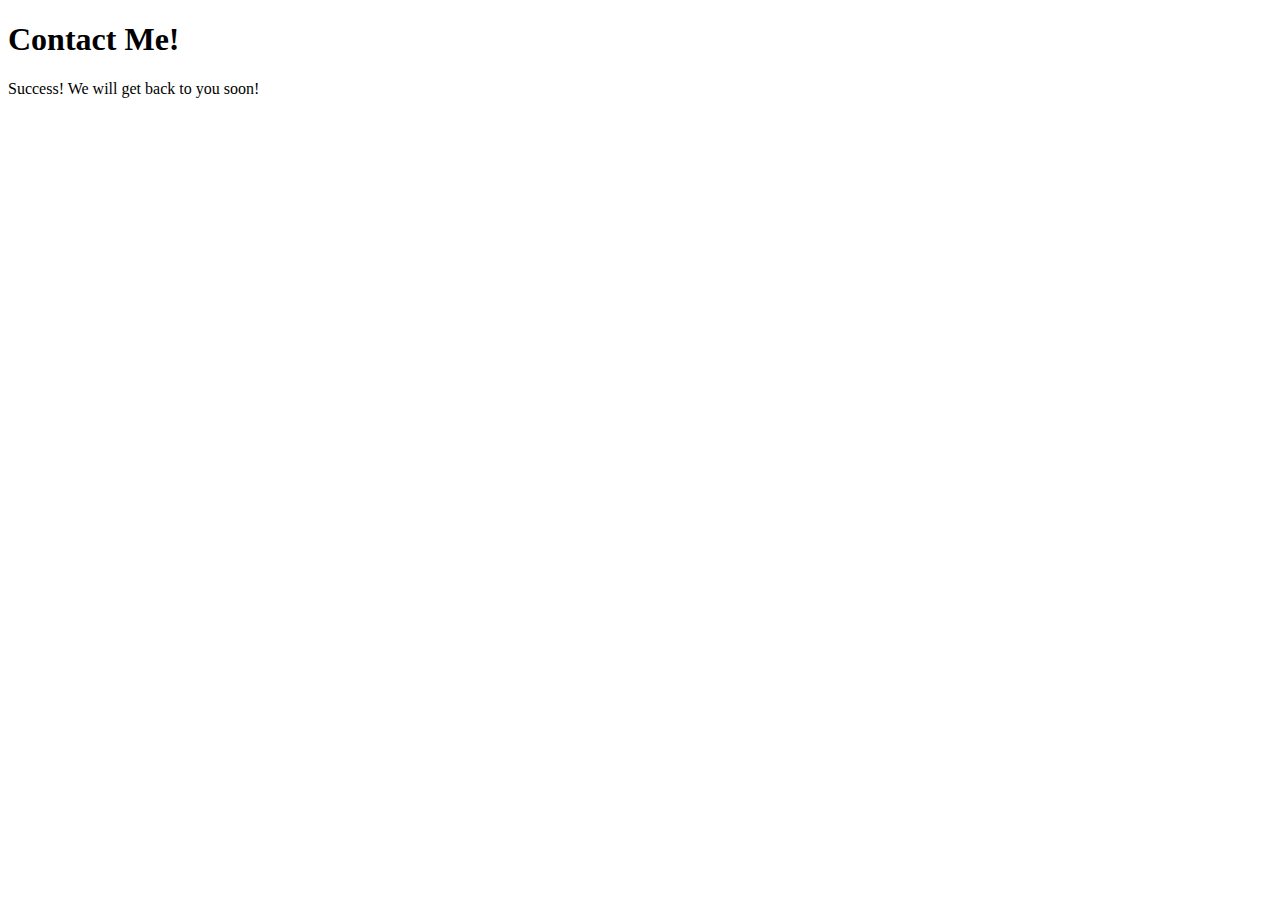
<file: success.html>
<!DOCTYPE html>
<html>
  <head>
    
  </head>
  <body>
    <div class="container mt-5">
      <h1> Contact Me! </h1> 
      <p> Success! We will get back to you soon!</p>
    </div>
  </body>
</html>
</file>
